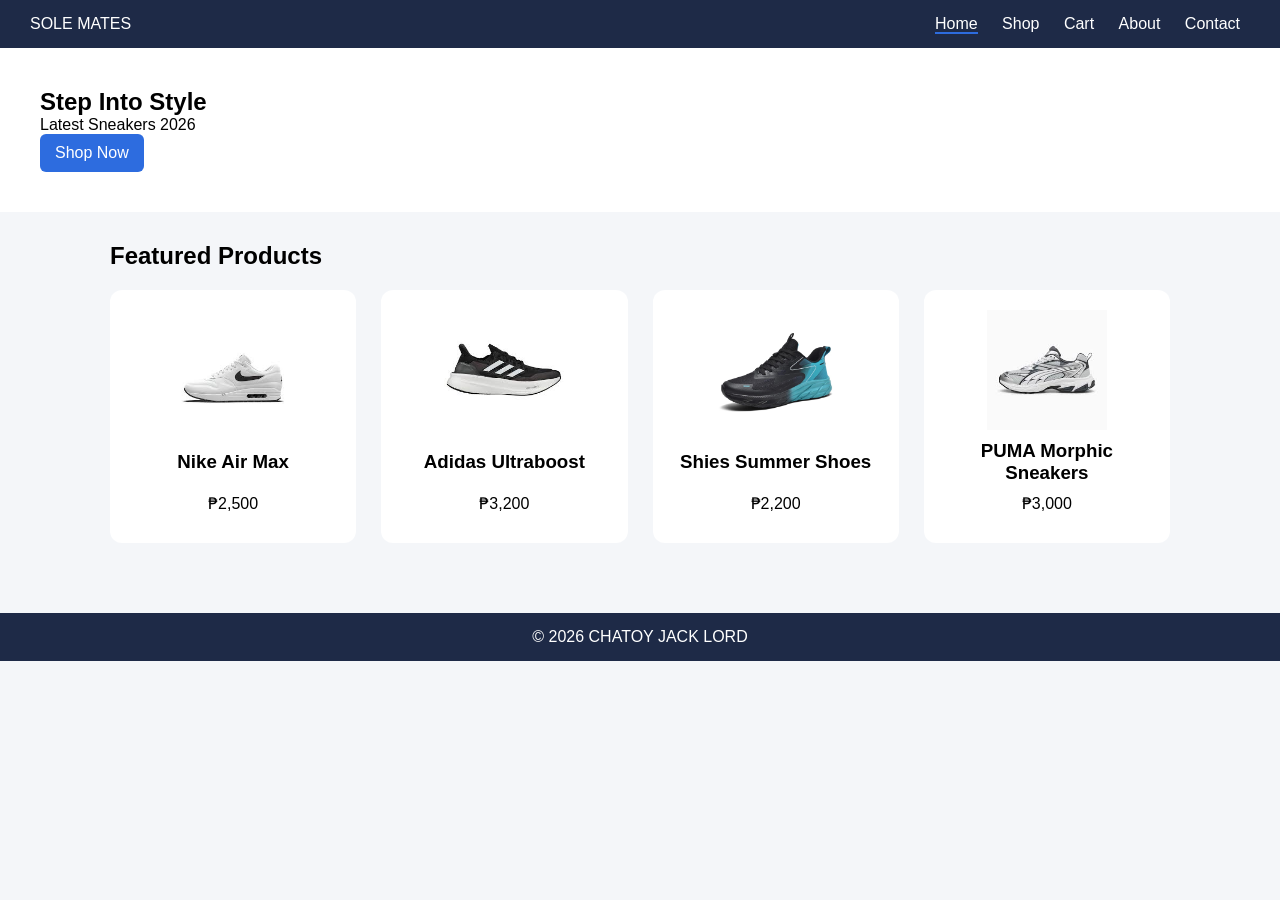
<file: index.html>
<!DOCTYPE html>
<html>
<head>
  <title>SneakPeak</title>
  <link rel="stylesheet" href="style.css">
</head>
<body>

<header>
  <div class="logo">SOLE MATES</div>
  <nav>
    <a href="index.html" class="active">Home</a>
    <a href="shop.html">Shop</a>
    <a href="cart.html">Cart</a>
    <a href="about.html">About</a>
    <a href="contact.html">Contact</a>
  </nav>
</header>

<section class="hero">
  <div class="hero-text">
    <h1>Step Into Style</h1>
    <p>Latest Sneakers 2026</p>
    <a href="shop.html" class="btn">Shop Now</a>
  </div>
</section>

<section class="products">
  <h2>Featured Products</h2>

  <div class="grid">
    <div class="card">
      <img src="pic/pic.jpg">
      <h3>Nike Air Max</h3>
      <p>₱2,500</p>
    </div>

    <div class="card">
      <img src="pic/pic2.jpg">
      <h3>Adidas Ultraboost</h3>
      <p>₱3,200</p>
    </div>

    <div class="card">
      <img src="pic/pic7.jpeg">
      <h3>Shies Summer Shoes</h3>
      <p>₱2,200</p>
    </div>

    <div class="card">
      <img src="pic/pic8.jpg">
      <h3>PUMA Morphic Sneakers</h3>
      <p>₱3,000</p>
    </div>
  </div>
</section>

<footer>© 2026 CHATOY JACK LORD</footer>

</body>
</html>
</file>
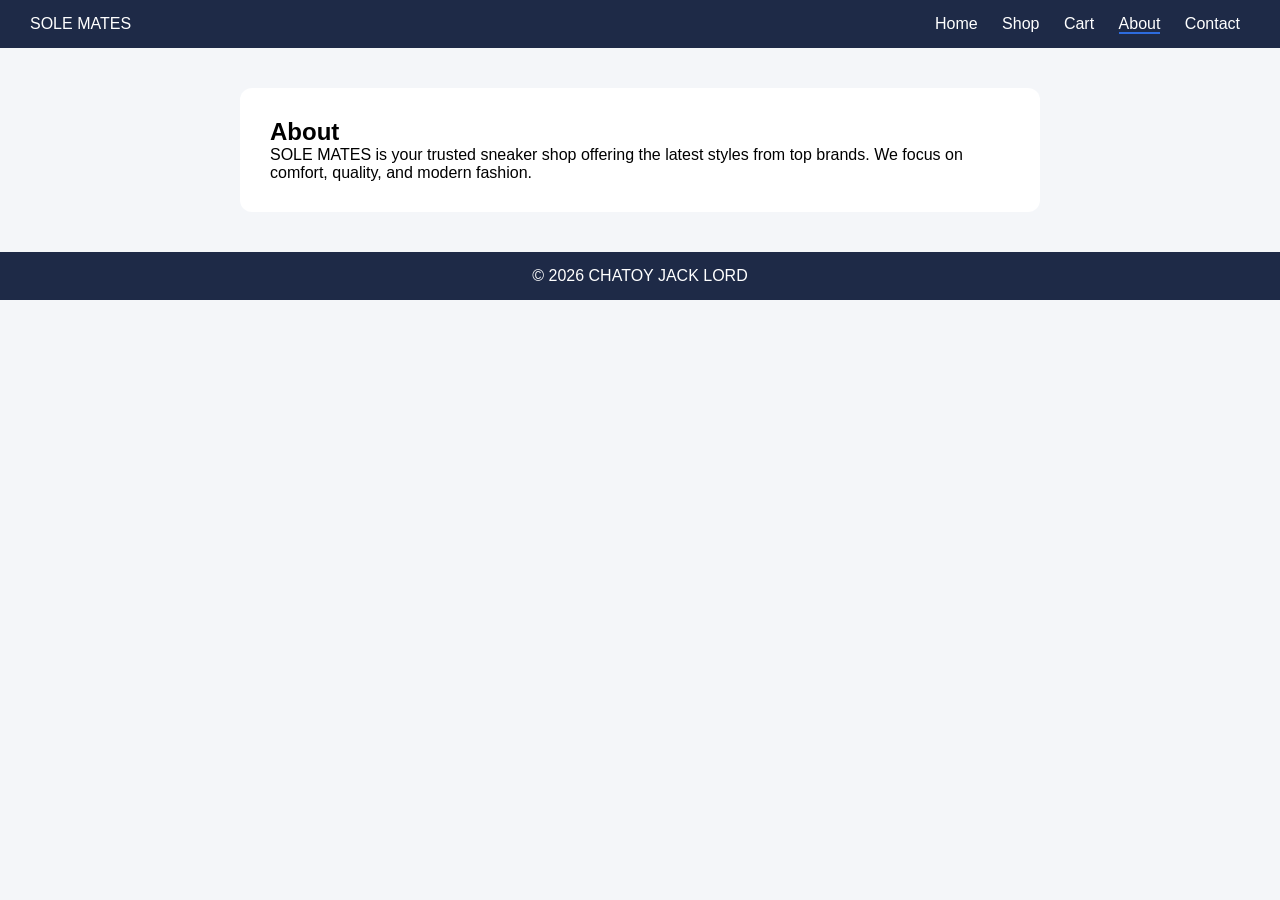
<file: about.html>
<!DOCTYPE html>
<html>
<head>
  <title>About</title>
  <link rel="stylesheet" href="style.css">
</head>
<body>

<header>
  <div class="logo">SOLE MATES</div>
  <nav>
    <a href="index.html">Home</a>
    <a href="shop.html">Shop</a>
    <a href="cart.html">Cart</a>
    <a href="about.html" class="active">About</a>
    <a href="contact.html">Contact</a>
  </nav>
</header>

<section class="about">
  <h1>About</h1>
  <p>
    SOLE MATES is your trusted sneaker shop offering the latest styles from top brands.
    We focus on comfort, quality, and modern fashion.
  </p>
</section>

<footer>© 2026 CHATOY JACK LORD</footer>

</body>
</html>
</file>
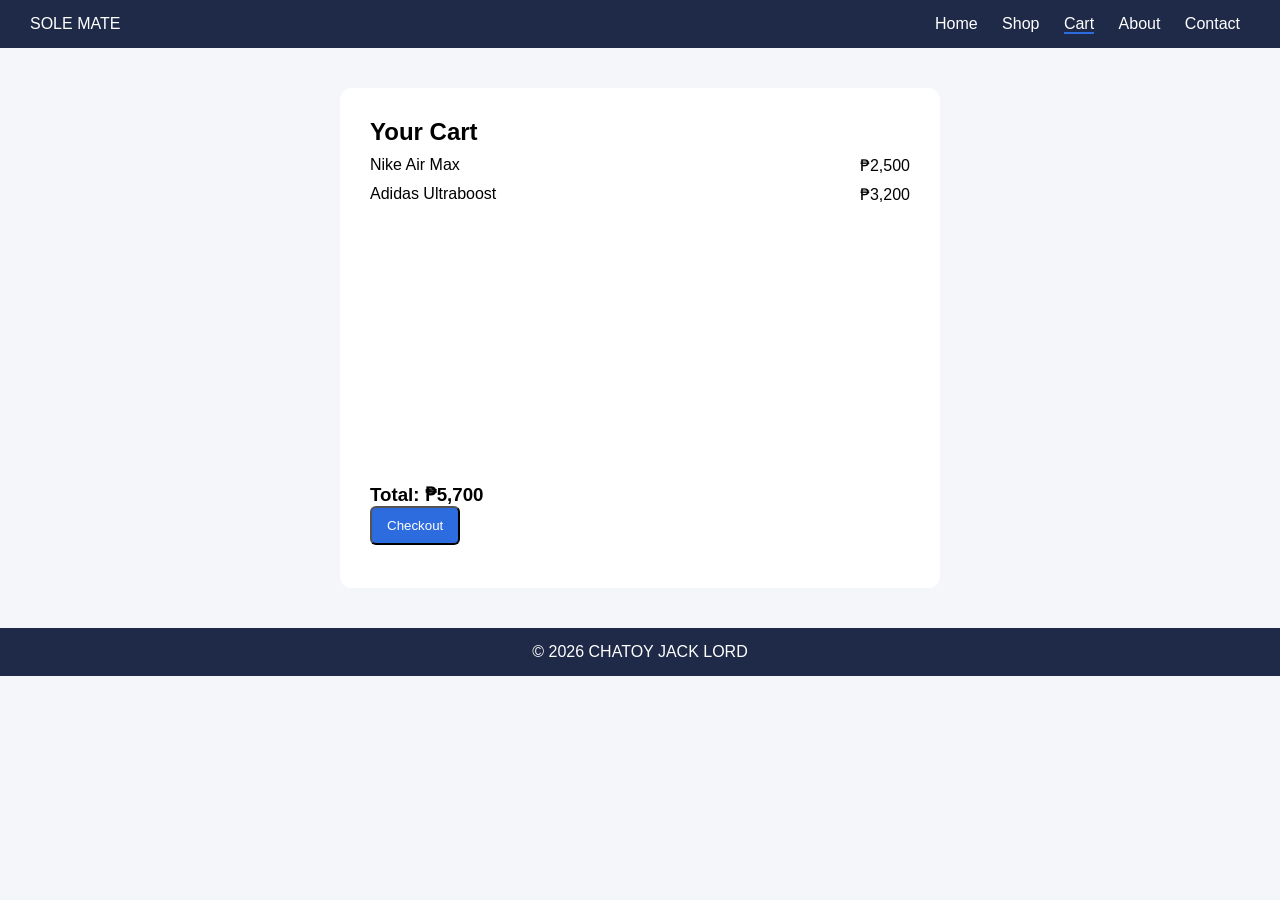
<file: cart.html>
<!DOCTYPE html>
<html>
<head>
  <title>Cart</title>
  <link rel="stylesheet" href="style.css">
</head>
<body>

<header>
  <div class="logo">SOLE MATE</div>
  <nav>
    <a href="index.html">Home</a>
    <a href="shop.html">Shop</a>
    <a href="cart.html" class="active">Cart</a>
    <a href="about.html">About</a>
    <a href="contact.html">Contact</a>
  </nav>
</header>

<section class="cart">
  <h2>Your Cart</h2>

  <div class="cart-item">
    <span>Nike Air Max</span>
    <span>₱2,500</span>
  </div>

  <div class="cart-item">
    <span>Adidas Ultraboost</span>
    <span>₱3,200</span>
  </div>
  <br>
   <br>
    <br>
     <br>
      <br>
       <br>
        <br>
         <br>
          <br>
           <br>
            <br>
             <br>
              <br>
               <br>
                <br>
  <h3>Total: ₱5,700</h3>
  <button class="btn">Checkout</button>
</section>

<footer>© 2026 CHATOY JACK LORD</footer>

</body>
</html>
</file>
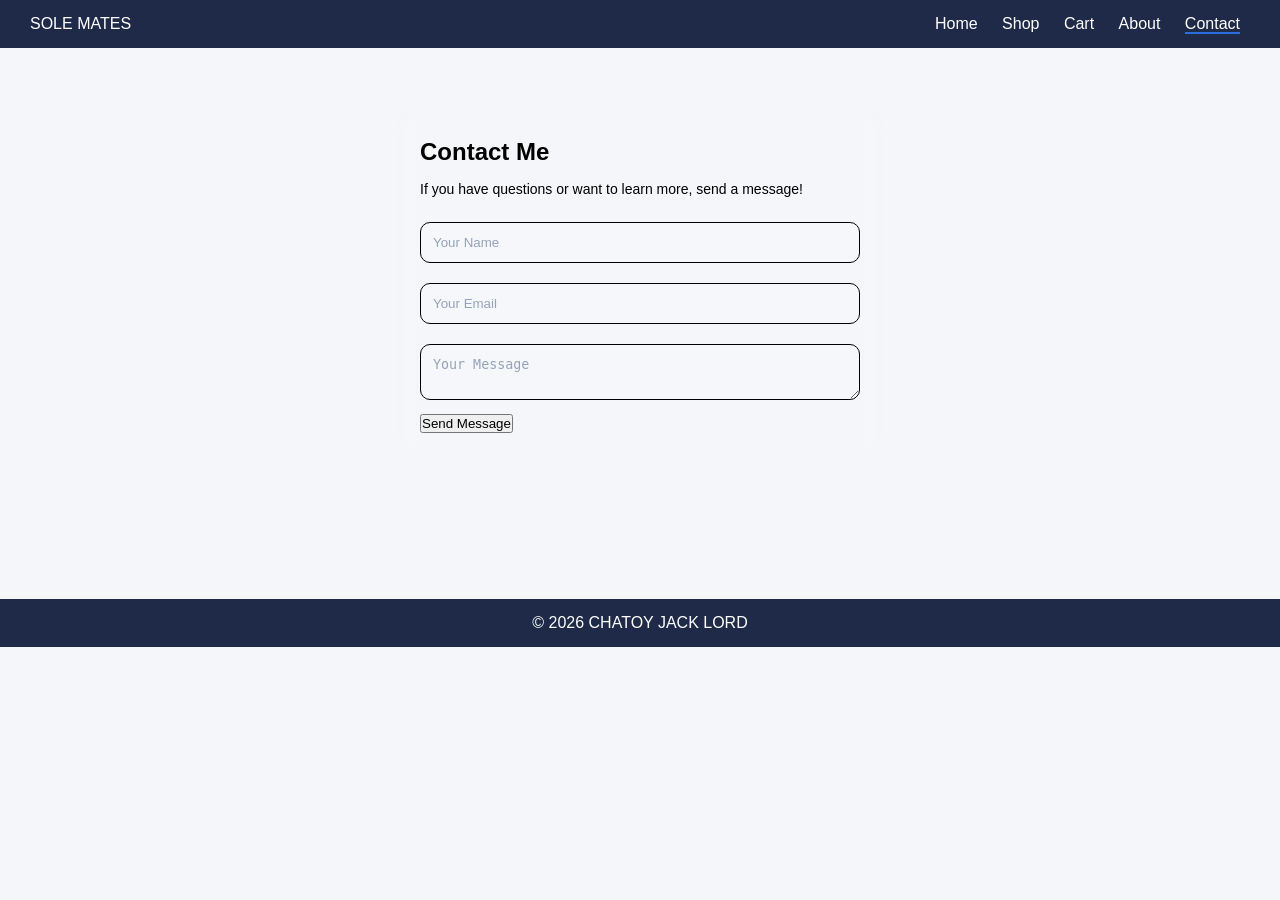
<file: contact.html>
<!DOCTYPE html>
<html>
<head>
  <title>Contact</title>
  <link rel="stylesheet" href="style.css">
</head>
<body>

<header>
  <div class="logo">SOLE MATES</div>
  <nav>
    <a href="index.html">Home</a>
    <a href="shop.html">Shop</a>
    <a href="cart.html">Cart</a>
    <a href="about.html">About</a>
    <a href="contact.html" class="active">Contact</a>
  </nav>
</header>

<section class="contact-wrapper">
  <div class="contact-box">
    <h1>Contact Me</h1>
    <p>If you have questions or want to learn more, send a message!</p>

    <form>
      <input type="text" placeholder="Your Name" required>
      <input type="email" placeholder="Your Email" required>
      <textarea placeholder="Your Message"></textarea>
      <button class="contact-btn">Send Message</button>
    </form>
  </div>
  <br>
  <br>
</section>

<footer>© 2026 CHATOY JACK LORD</footer>

</body>
</html>
</file>
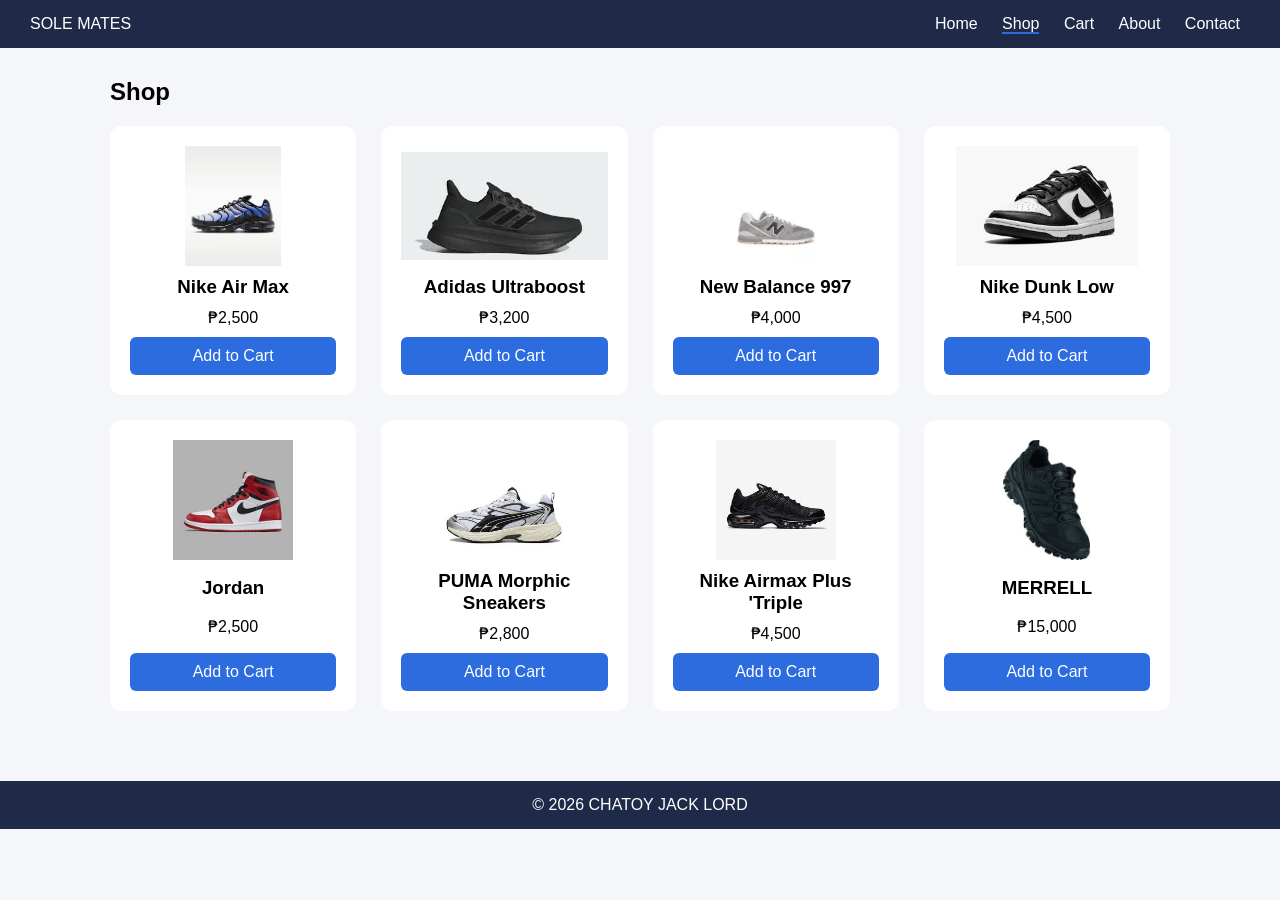
<file: shop.html>
<!DOCTYPE html>
<html>
<head>
  <title>Shop</title>
  <link rel="stylesheet" href="style.css">
</head>
<body>

<header>
  <div class="logo">SOLE MATES</div>
  <nav>
    <a href="index.html">Home</a>
    <a href="shop.html" class="active">Shop</a>
    <a href="cart.html">Cart</a>
    <a href="about.html">About</a>
    <a href="contact.html">Contact</a>
  </nav>
</header>

<section class="products">
  <h2>Shop</h2>

  <div class="grid">

    <div class="card">
      <img src="pic/pic3.jpg">
      <h3>Nike Air Max</h3>
      <p>₱2,500</p>
      <a href="cart.html" class="btn">Add to Cart</a>
    </div>

    <div class="card">
      <img src="pic/pic4.jpg">
      <h3>Adidas Ultraboost</h3>
      <p>₱3,200</p>
      <a href="cart.html" class="btn">Add to Cart</a>
    </div>

    <div class="card">
      <img src="pic/pic5.jpg">
      <h3>New Balance 997</h3>
      <p>₱4,000</p>
      <a href="cart.html" class="btn">Add to Cart</a>
    </div>

    <div class="card">
      <img src="pic/pic6.jpg">
      <h3>Nike Dunk Low</h3>
      <p>₱4,500</p>
      <a href="cart.html" class="btn">Add to Cart</a>
    </div>

     <div class="card">
      <img src="pic/pic10.jpg">
      <h3>Jordan </h3>
      <p>₱2,500</p>
      <a href="cart.html" class="btn">Add to Cart</a>
    </div>

     <div class="card">
      <img src="pic/pic9.jpg">
      <h3>PUMA Morphic Sneakers</h3>
      <p>₱2,800</p>
      <a href="cart.html" class="btn">Add to Cart</a>
    </div>

     <div class="card">
      <img src="pic/pic11.jpg">
      <h3>Nike Airmax Plus 'Triple</h3>
      <p>₱4,500</p>
      <a href="cart.html" class="btn">Add to Cart</a>
    </div>

     <div class="card">
      <img src="pic/pic12.jpg">
      <h3>MERRELL</h3>
      <p>₱15,000</p>
      <a href="cart.html" class="btn">Add to Cart</a>
    </div>

    

  </div>
</section>

<footer>© 2026 CHATOY JACK LORD</footer>

</body>
</html>
</file>
<file: style.css>
* {
  margin: 0;
  padding: 0;
  box-sizing: border-box;
}

body {
  font-family: Arial, sans-serif;
  background: #f4f6f9;
}

header {
  display: flex;
  justify-content: space-between;
  align-items: center;
  padding: 15px 30px;
  background: #1e2a47;
  color: white;
}

nav a {
  color: white;
  margin: 0 10px;
  text-decoration: none;
}

nav a.active {
  border-bottom: 2px solid #2d6cdf;
}

.hero {
  display: flex;
  justify-content: space-between;
  align-items: center;
  padding: 40px;
  background: white;
}

.hero img {
  width: 250px;
}

.btn {
  background: #2d6cdf;
  color: white;
  padding: 10px 15px;
  border-radius: 6px;
  text-decoration: none;
  display: inline-block;
}

.products {
  max-width: 1100px;
  margin: auto;
  padding: 30px 20px;
}

.products h2 {
  margin-bottom: 20px;
}

.grid {
  display: grid;
  grid-template-columns: repeat(4, 1fr);
  gap: 25px;
}

.card {
  background: white;
  padding: 20px;
  border-radius: 12px;
  text-align: center;
  height: 100%;
  display: flex;
  flex-direction: column;
  justify-content: space-between;
  transition: 0.3s;
}

.card:hover {
  transform: translateY(-5px);
}


.card img {
  width: 100%;
  height: 120px;
  object-fit: contain;
}

.card h3 {
  margin: 10px 0;
}

.card p {
  margin-bottom: 10px;
}

.cart {
  max-width: 600px;
  margin: 40px auto;
  padding: 30px;
  background: white;
  border-radius: 12px;
  height: 500px;
}

.cart-item {
  display: flex;
  justify-content: space-between;
  margin: 10px 0;
}

.about {
  max-width: 800px;
  margin: 40px auto;
  padding: 30px;
  background: white;
  border-radius: 12px;
}

.dark-bg {
  background: linear-gradient(to bottom, #0f172a, #1e293b);
  color: white;
}

.contact-box {
  max-width: 500px;
  margin: 60px auto;
  padding: 30px;
  border-radius: 20px;
  background: rgba(255,255,255,0.05);
  backdrop-filter: blur(12px);
  box-shadow: 0 0 30px rgba(255,255,255,0.1);
}

.contact-box p {
  font-size: 14px;
  color: black;
  margin: 15px 0;
}

.contact-box input,
.contact-box textarea {
  width: 100%;
  padding: 12px;
  margin: 10px 0;
  border-radius: 10px;
  border: 1px solid black;
  background: rgba(255,255,255,0.1);
  color: white;
}

.contact-box input::placeholder,
.contact-box textarea::placeholder {
  color: #94a3b8;
}

.glow-btn {
  width: 100%;
  padding: 12px;
  border-radius: 25px;
  border: none;
  background: white;
  color: black;
  font-weight: bold;
  margin-top: 15px;
  transition: 0.3s;
}

.glow-btn:hover {
  box-shadow: 0 0 25px white;
}

footer {
  text-align: center;
  padding: 15px;
  background: #1e2a47;
  color: white;
  margin-top: 40px;
}
</file>
